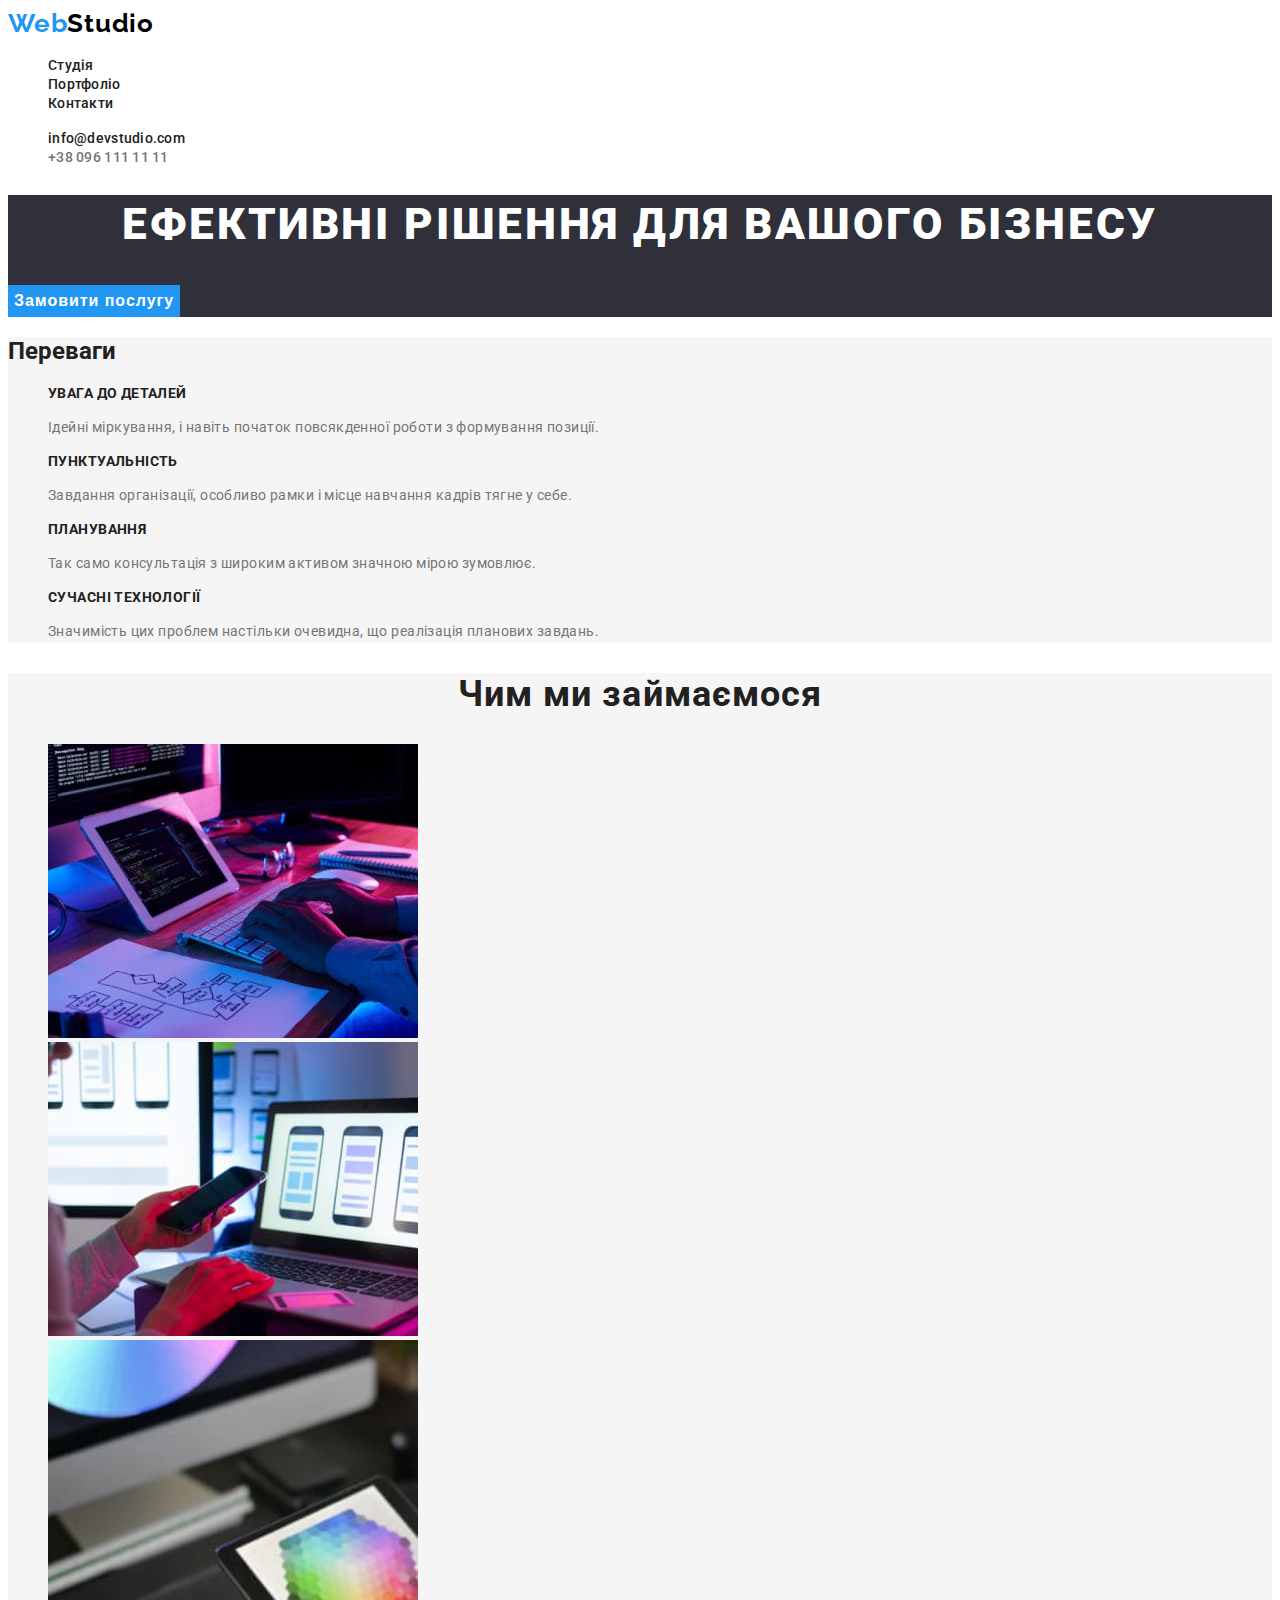
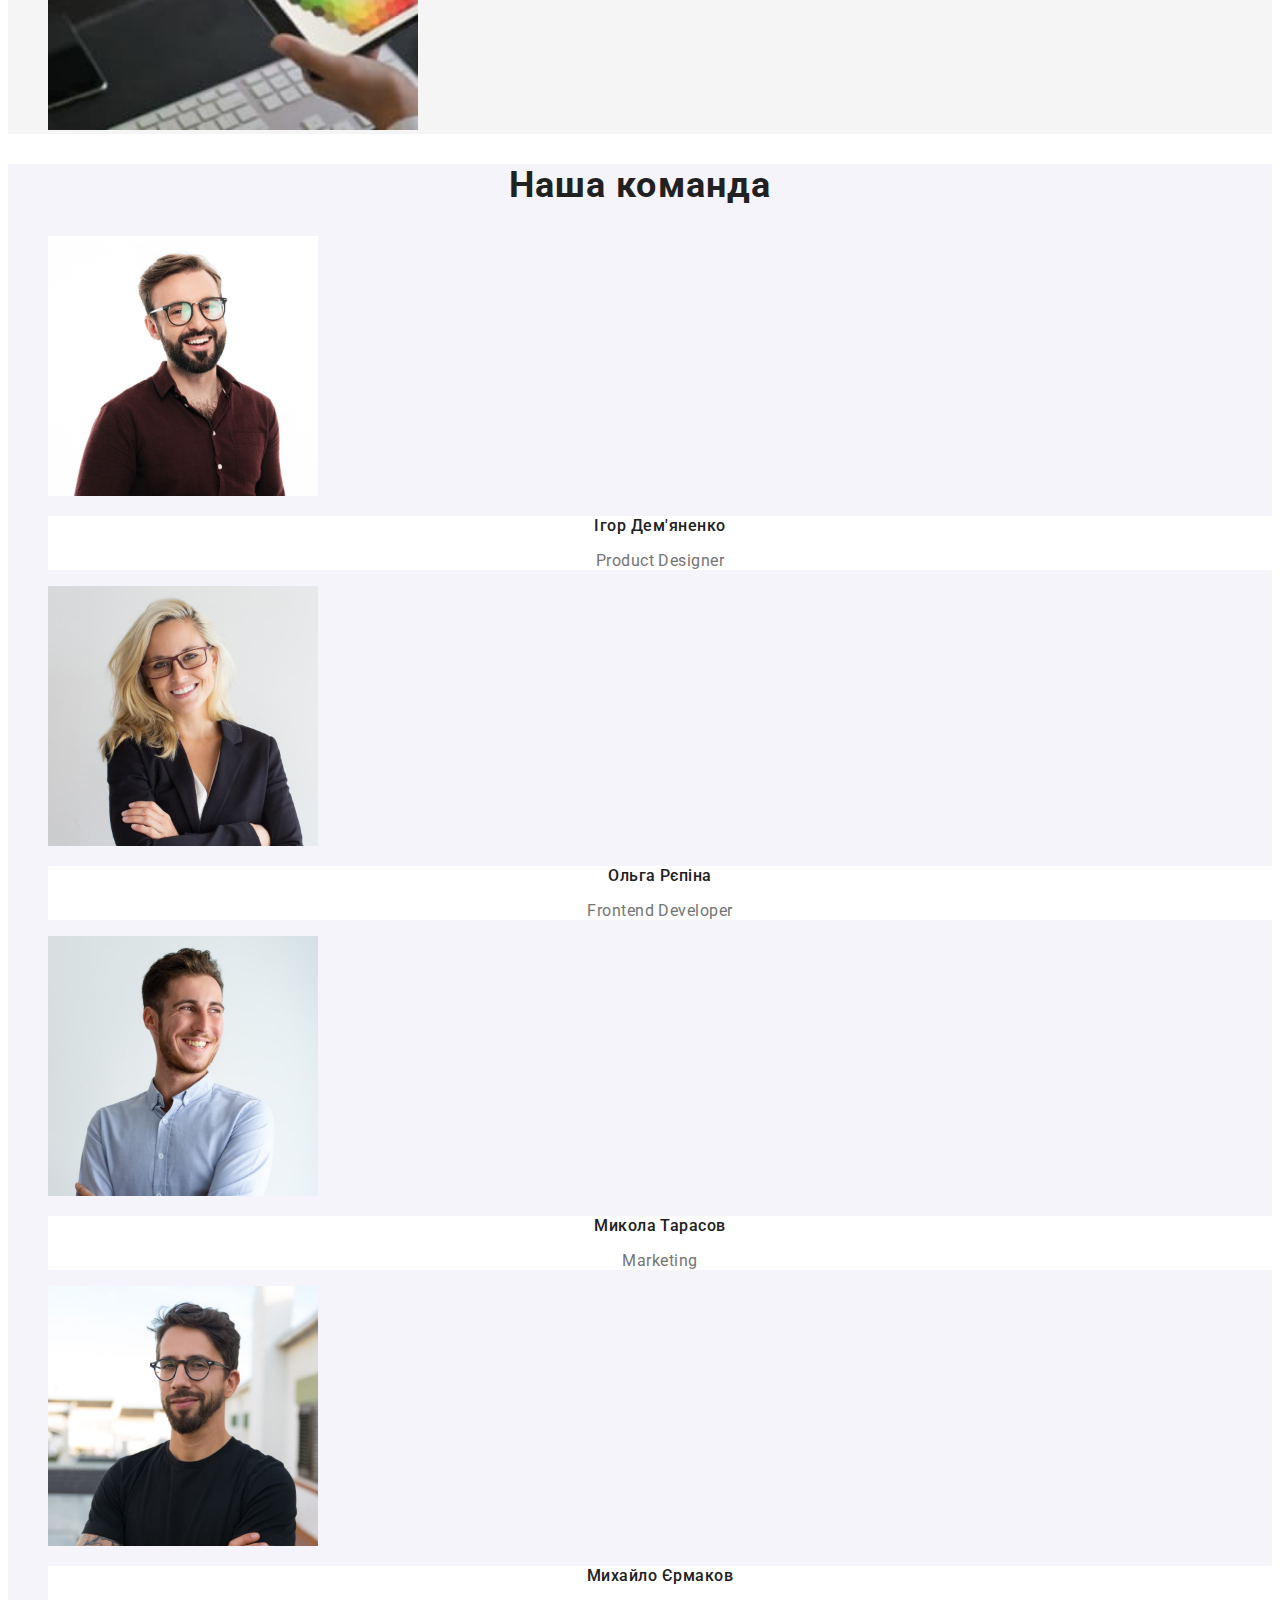
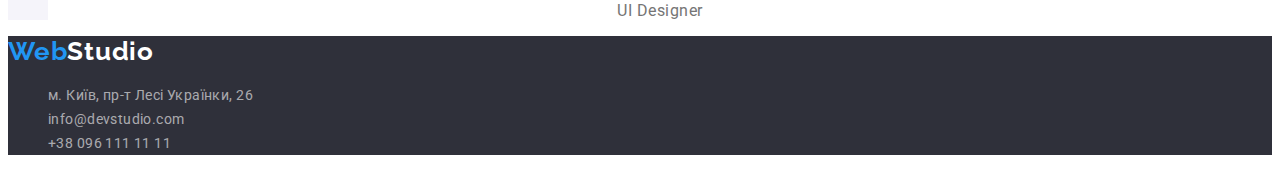
<file: index.html>
<!DOCTYPE html>
<html lang="en">

<head>
  <meta charset="UTF-8">
  <meta http-equiv="X-UA-Compatible" content="IE=edge">
  <meta name="viewport" content="width=device-width, initial-scale=1.0">
  <title>Головна</title>
  <link rel="stylesheet" href="./css/styles.css">
  <link href="https://fonts.googleapis.com/css2?family=Raleway:wght@700&family=Roboto:wght@400;500;700;900&display=swap"
    rel="stylesheet">
</head>

<body>
  <!--header-->
  <header class="header">
    <a class="ref-style" href="#"><span class="span-web span-style">Web</span><span
        class="span-studio span-style">Studio</span></a>

    <nav>
      <ul>
        <li class="list-item"><a class="ref-header" href="#">Студія</a></li>
        <li class="list-item"><a class="ref-header" href="./portfolio.html" rel="noopener noreferrer">Портфоліо</a></li>
        <li class="list-item"><a class="ref-header" href="#">Контакти</a></li>
      </ul>
    </nav>

    <ul>
      <li class="list-item"><a class="ref-header" href="mailto:info@devstudio.com">info@devstudio.com</a>
      </li>
      <li class="list-item"><a class="head-phone ref-header" href="tel:+380961111111">+38 096 111 11
          11</a>
      </li>
    </ul>
  </header>

  <!--main-->
  <main>

    <!--hero-->
    <section class="hero">
      <h1 class="hero-title">Ефективні рішення для вашого бізнесу</h1>

      <button class="button button-hero" type="button">Замовити послугу</button>
    </section>

    <!--advantages-->
    <section class="advantages">
      <h2>Переваги</h2>

      <ul>
        <li class="list-item">
          <h3 class="advantages-title">УВАГА ДО ДЕТАЛЕЙ</h3>
          <p class="paragraph">Ідейні міркування, і навіть початок повсякденної роботи з формування позиції.</p>
        </li>
        <li class="list-item">
          <h3 class="advantages-title">ПУНКТУАЛЬНІСТЬ</h3>
          <p class="paragraph">Завдання організації, особливо рамки і місце навчання кадрів тягне у себе.</p>
        </li>
        <li class="list-item">
          <h3 class="advantages-title">ПЛАНУВАННЯ</h3>
          <p class="paragraph">Так само консультація з широким активом значною мірою зумовлює.</p>
        </li>
        <li class="list-item">
          <h3 class="advantages-title">СУЧАСНІ ТЕХНОЛОГІЇ</h3>
          <p class="paragraph">Значимість цих проблем настільки очевидна, що реалізація планових завдань.</p>
        </li>
      </ul>
    </section>

    <!--what are we doing-->
    <section class="activity">
      <h2 class="activity-title">Чим ми займаємося</h2>

      <ul>
        <li class="list-item">
          <img src="./images/boxone.jpg" alt="laptop" width="370">
        </li>
        <li class="list-item">
          <img src="./images/boxtwo.jpg" alt="smartphones" width="370">
        </li>
        <li class="list-item">
          <img src="./images/boxthree.jpg" alt="tablet" width="370">
        </li>
      </ul>
    </section>

    <!--our team-->
    <section class="ourteam">
      <h2 class="activity-title">Наша команда</h2>

      <ul>
        <li class="list-item">
          <img src="./images/teammemberone.jpg" alt="team member one" width="270">
          <div class="image-style">
            <h3 class="team-member">Ігор Дем'яненко</h3>
            <p class="paragraph-team">Product Designer</p>
          </div>
        </li>
        <li class="list-item">
          <img src="./images/teammembertwo.jpg" alt="teammember two" width="270">
          <div class="image-style">
            <h3 class="team-member">Ольга Рєпіна</h3>
            <p class="paragraph-team">Frontend Developer</p>
          </div>
        </li>
        <li class="list-item">
          <img src="./images/teammemberthree.jpg" alt="teammember three" width="270">
          <div class="image-style">
            <h3 class="team-member">Микола Тарасов</h3>
            <p class="paragraph-team">Marketing</p>
          </div>
        </li>
        <li class="list-item">
          <img src="./images/teammemberfour.jpg" alt="teammember four" width="270">
          <div class="image-style">
            <h3 class="team-member">Михайло Єрмаков</h3>
            <p class="paragraph-team">UI Designer</p>
          </div>
        </li>
      </ul>
    </section>

  </main>

  <!--footer-->
  <footer class="footer">
    <a class="ref-style" href="#"><span class="span-web span-style">Web</span><span
        class="span-studio-footer span-style">Studio</span></a>

    <address>
      <ul>
        <li class="list-item"><a class="paragraph ref-footer" href="https://goo.gl/maps/GtrAekrX5XwwJfKh8"
            target="_blank" rel="noopener noreferrer">м. Київ, пр-т Лесі
            Українки, 26</a></li>
        <li class="list-item"><a class="paragraph ref-footer" href="mailto:info@devstudio.com">info@devstudio.com</a>
        </li>
        <li class="list-item"><a class="paragraph ref-footer" href="tel:+380961111111">+38 096 111 11 11</a>
        </li>
      </ul>
    </address>
  </footer>

</body>

</html>
</file>
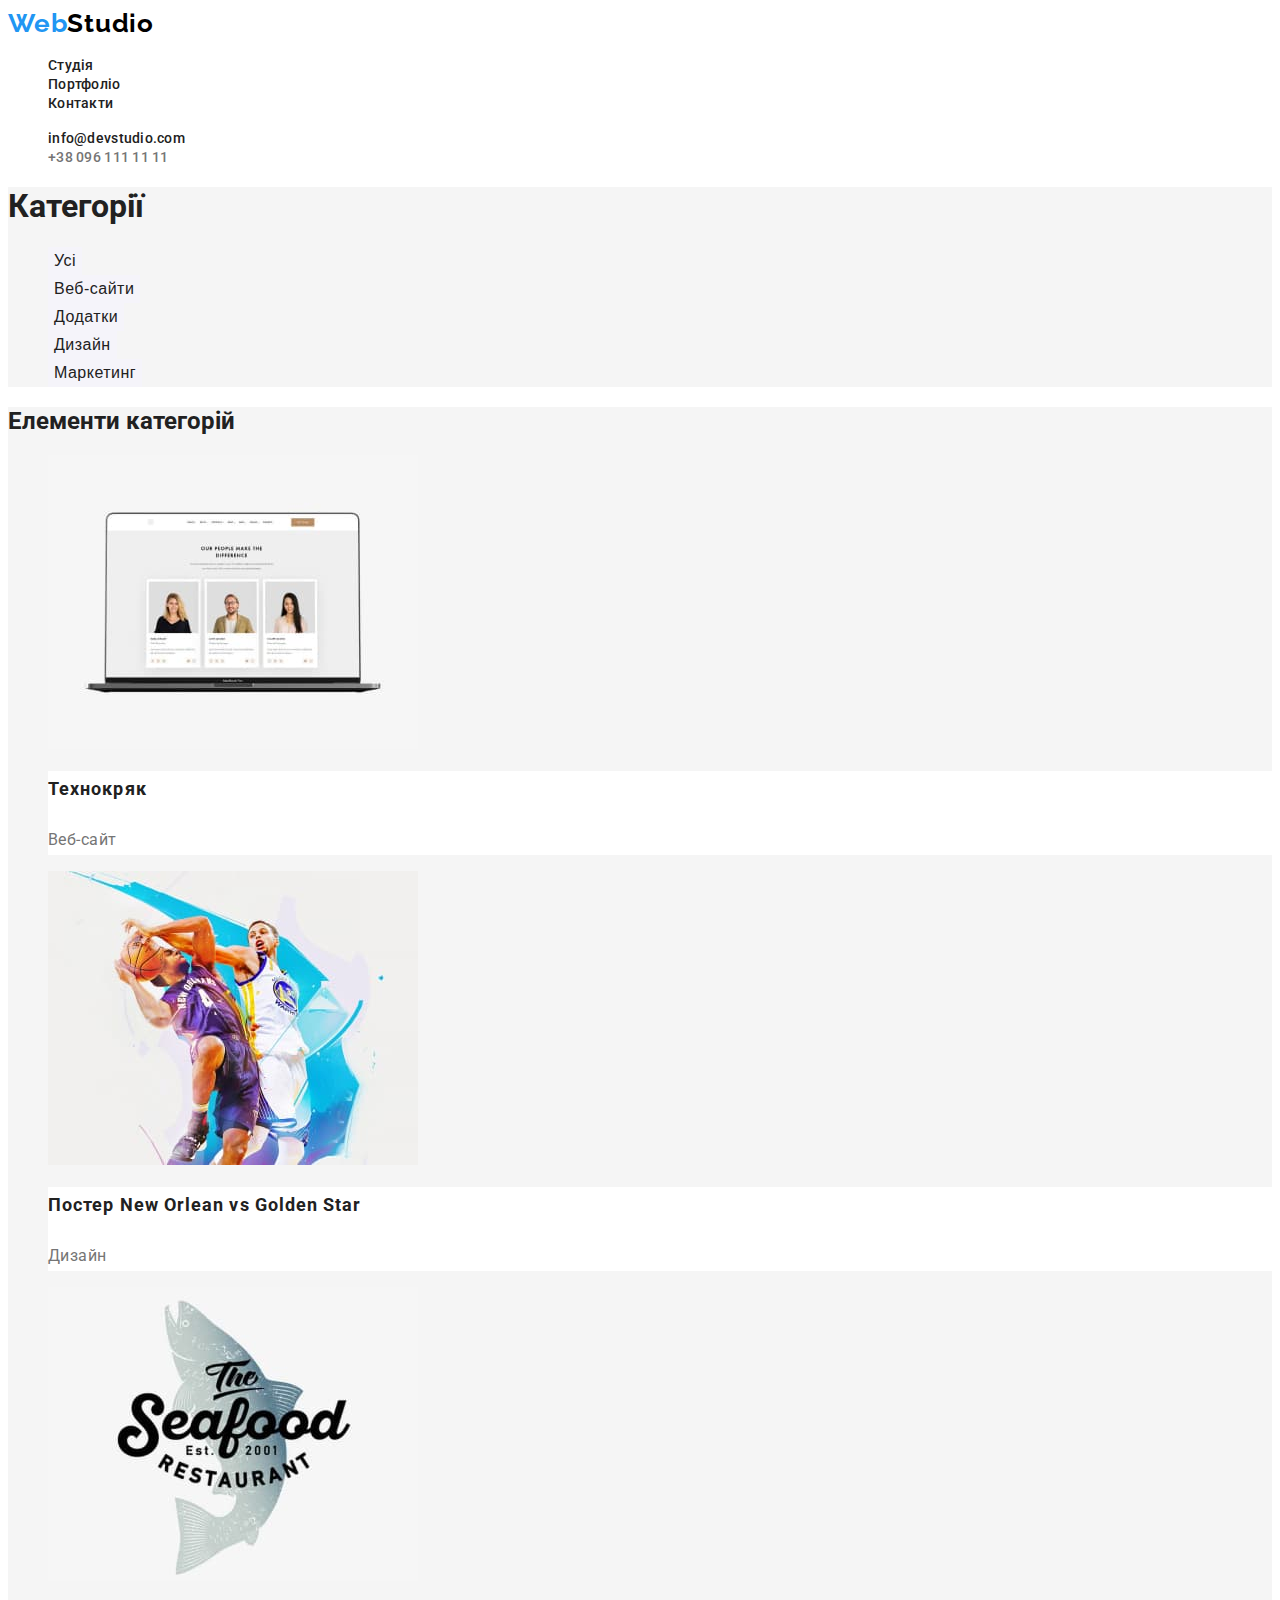
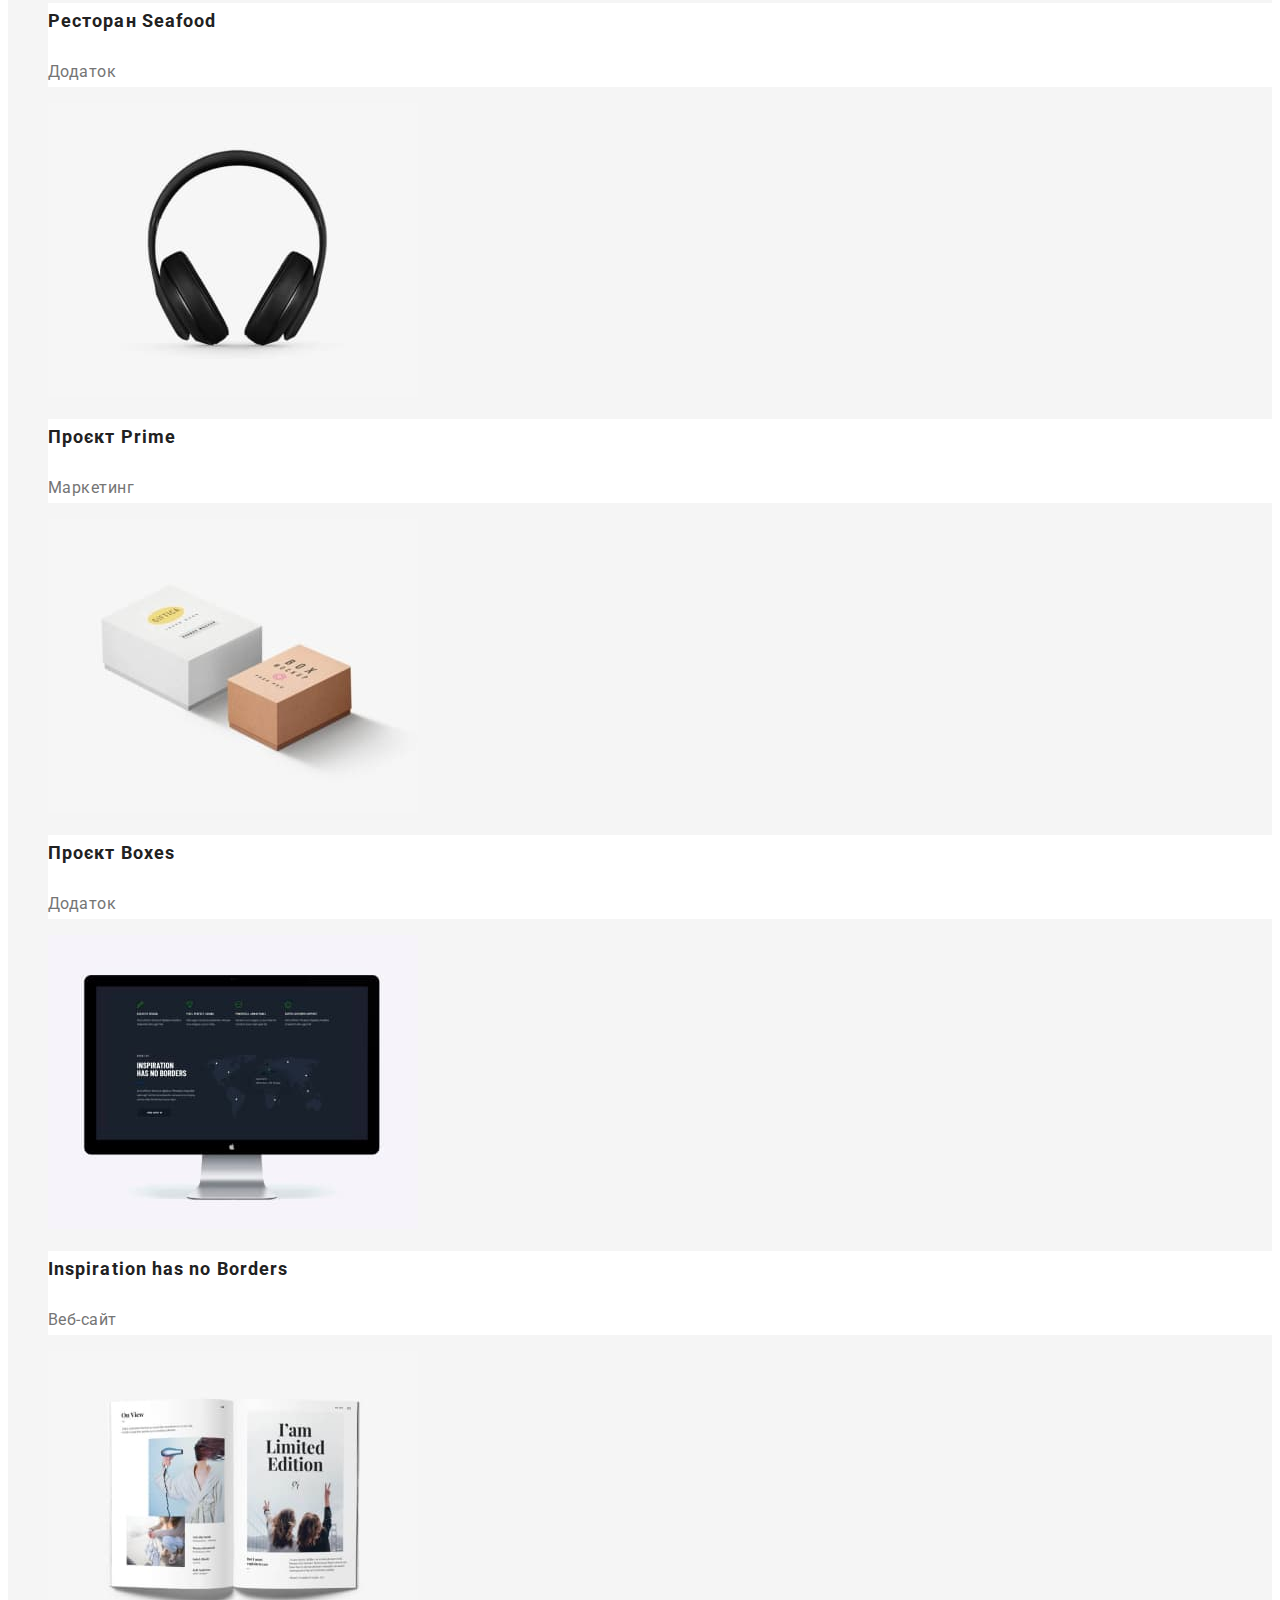
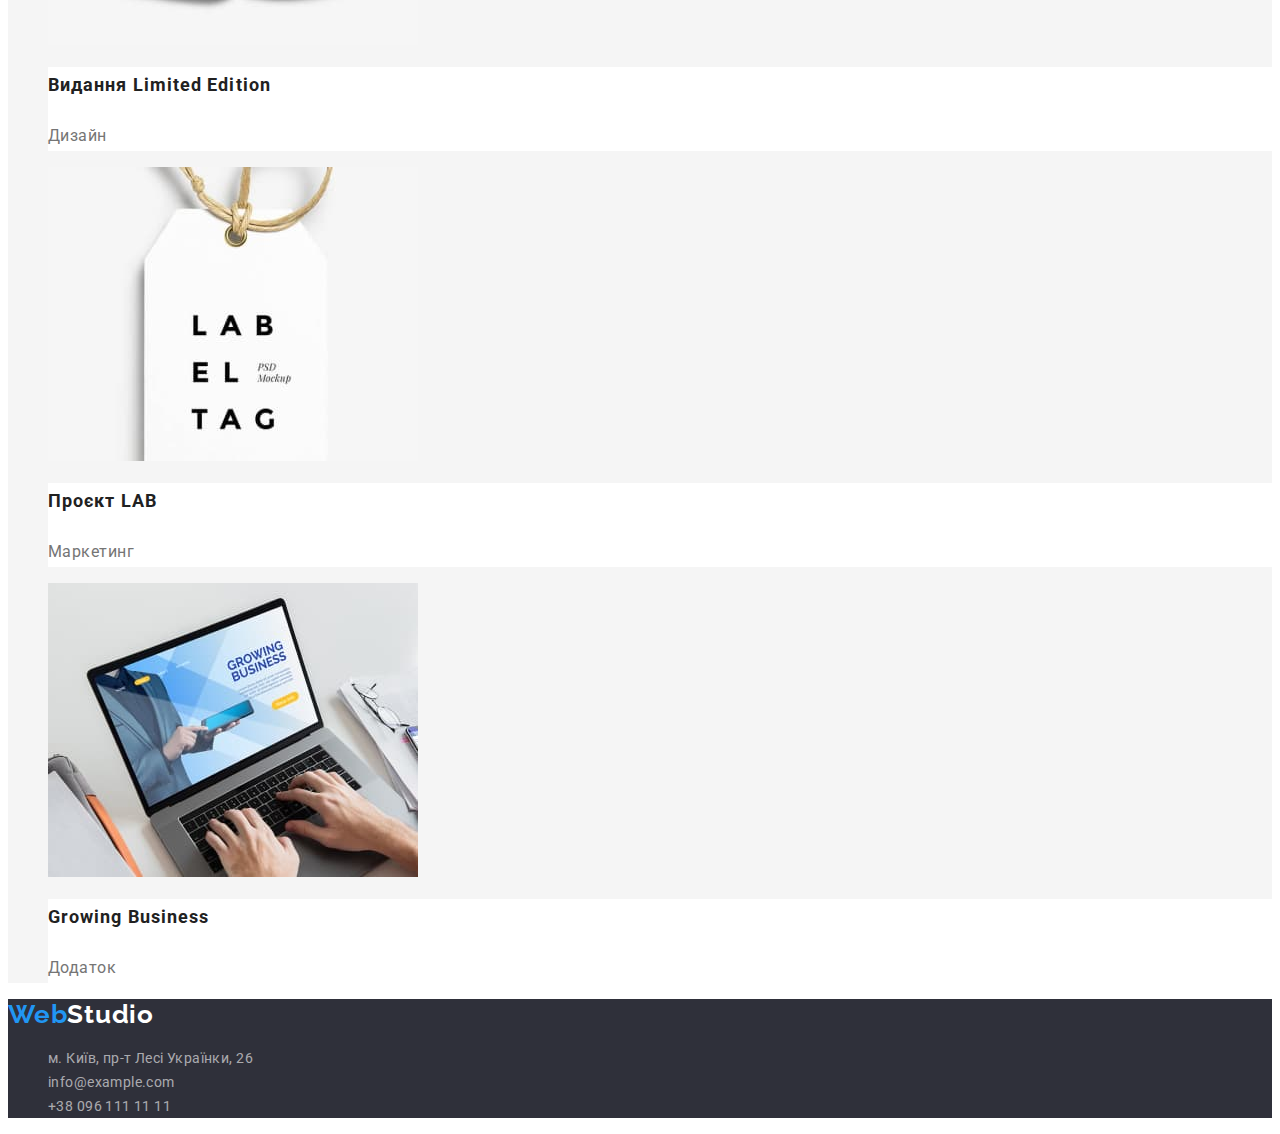
<file: portfolio.html>
<!DOCTYPE html>
<html lang="en">

<head>
  <meta charset="UTF-8">
  <meta http-equiv="X-UA-Compatible" content="IE=edge">
  <meta name="viewport" content="width=device-width, initial-scale=1.0">
  <title>Портфоліо</title>
  <link rel="stylesheet" href="./css/styles.css">
  <link href="https://fonts.googleapis.com/css2?family=Raleway:wght@700&family=Roboto:wght@400;500;700;900&display=swap"
    rel="stylesheet">
</head>

<body>
  <!--header-->
  <header class="header">
    <a class="ref-style" href="#"><span class="span-web span-style">Web</span><span
        class="span-studio span-style">Studio</span></a>

    <nav>
      <ul>
        <li class="list-item"><a class="ref-header" href="./index.html" rel="noopener noreferrer">Студія</a>
        </li>
        <li class="list-item"><a class="ref-header" href="#">Портфоліо</a></li>
        <li class="list-item"><a class="ref-header" href="#">Контакти</a></li>
      </ul>
    </nav>

    <ul>
      <li class="list-item"><a class="ref-header" href="mailto:info@devstudio.com">info@devstudio.com</a></li>
      <li class="list-item"><a class="head-phone ref-header" href="tel:+380961111111">+38 096 111 11 11</a>
      </li>
    </ul>
  </header>

  <!--main-->
  <main>
    <!--hero-->
    <section class="hero-portfolio">
      <h1>Категорії</h1>
      <ul>
        <li class="list-item"><button class="button button-portfolio" type="button">Усі</button></li>
        <li class="list-item"><button class="button button-portfolio" type="button">Веб-сайти</button></li>
        <li class="list-item"><button class="button button-portfolio" type="button">Додатки</button></li>
        <li class="list-item"><button class="button button-portfolio" type="button">Дизайн</button></li>
        <li class="list-item"><button class="button button-portfolio" type="button">Маркетинг</button></li>
      </ul>
    </section>

    <!--categories-->
    <section class="category-elements">
      <h2>Елементи категорій</h2>
      <ul>
        <li class="list-item">
          <a href="#"><img src="./images/categoryone.jpg" alt="technoquack" width="370"></a>
          <div class="image-style">
            <h3 class="element">Технокряк</h3>
            <p class="paragraph-element">Веб-сайт</p>
          </div>
        </li>
        <li class="list-item">
          <img src="./images/categorytwo.jpg" alt="Poster New Orlean" width="370">
          <div class="image-style">
            <h3 class="element">Постер New Orlean vs Golden Star</h3>
            <p class="paragraph-element">Дизайн</p>
          </div>
        </li>
        <li class="list-item">
          <img src="./images/categorythree.jpg" alt="Restaurant Seafood" width="370">
          <div class="image-style">
            <h3 class="element">Ресторан Seafood</h3>
            <p class="paragraph-element">Додаток</p>
          </div>
        </li>
        <li class="list-item">
          <img src="./images/categoryfour.jpg" alt="Project Prime" width="370">
          <div class="image-style">
            <h3 class="element">Проєкт Prime</h3>
            <p class="paragraph-element">Маркетинг</p>
          </div>
        </li>
        <li class="list-item">
          <img src="./images/categoryfive.jpg" alt="Project Boxes" width="370">
          <div class="image-style">
            <h3 class="element">Проєкт Boxes</h3>
            <p class="paragraph-element">Додаток</p>
          </div>
        </li>
        <li class="list-item">
          <a href="#"><img src="./images/categorysix.jpg" alt="Inspiration has no Borders" width="370"></a>
          <div class="image-style">
            <h3 class="element">Inspiration has no Borders</h3>
            <p class="paragraph-element">Веб-сайт</p>
          </div>
        </li>
        <li class="list-item">
          <img src="./images/categoryseven.jpg" alt="Limited Edition" width="370">
          <div class="image-style">
            <h3 class="element">Видання Limited Edition</h3>
            <p class="paragraph-element">Дизайн</p>
          </div>
        </li>
        <li class="list-item">
          <img src="./images/categoryeight.jpg" alt="Project LAB" width="370">
          <div class="image-style">
            <h3 class="element">Проєкт LAB</h3>
            <p class="paragraph-element">Маркетинг</p>
          </div>
        </li>
        <li class="list-item">
          <img src="./images/categorynine.jpg" alt="Growing Business" width="370">
          <div class="image-style">
            <h3 class="element">Growing Business</h3>
            <p class="paragraph-element">Додаток</p>
          </div>
        </li>
      </ul>
    </section>
  </main>

  <!--footer-->
  <footer class="footer">
    <a class="ref-style" href="#"><span class="span-web span-style">Web</span><span
        class="span-studio-footer span-style">Studio</span></a>

    <address>
      <ul>
        <li class="list-item"><a class="paragraph ref-footer" href="https://goo.gl/maps/GtrAekrX5XwwJfKh8"
            target="_blank" rel="noopener noreferrer">м. Київ, пр-т Лесі
            Українки, 26</a></li>
        <li class="list-item"><a class="paragraph ref-footer" href="mailto:info@example.com">info@example.com</a></li>
        <li class="list-item"><a class="paragraph ref-footer" href="tel:+380961111111">+38 096 111 11 11</a></li>
      </ul>
    </address>
  </footer>
</body>

</html>
</file>
<file: css/styles.css>
:root {
  --main-color: #212121;
  --text-blue-color: #2196F3;
  --text-black-color: #000000;
  --text-head-color: #757575;
  --background-white-color: #FFFFFF;
  --background-hero: #2F303A;
  --background-advantages: #F5F5F5;
  --background-our-team: #F5F4FA;
  --foter-color: rgba(255, 255, 255, 0.6);
  --font-roboto: 'Roboto', sans-serif;
  --font-raleway: 'Raleway', sans-serif;
}

body {
  color: var(--main-color);
  font-family: var(--font-roboto);
}

.span-style {
  font-family: var(--font-raleway);
  font-style: normal;
  font-weight: 700;
  font-size: 26px;
  line-height: 1.1923;
  letter-spacing: 0.03em;
}

.list-item {
  list-style: none;
}

.button {
  cursor: pointer;
  border: none;
}

.button-portfolio {
  color: var(--main-color);
  font-style: normal;
  font-weight: 500;
  font-size: 16px;
  line-height: 1.625;
  text-align: center;
  letter-spacing: 0.03em;
  background-color: var(--background-our-team);
}

.button-portfolio:hover,
.button-portfolio:focus {
  color: var(--background-white-color);
  background-color: var(--text-blue-color);
}

.span-web {
  color: var(--text-blue-color);
}

.span-studio {
  color: var(--text-black-color);
}

.span-studio-footer {
  color: var(--background-white-color);
}

.ref-style {
  text-decoration: none;
}


.ref-header {
  font-style: normal;
  font-weight: 500;
  font-size: 14px;
  line-height: 1.1428;
  letter-spacing: 0.02em;
  color: var(--main-color);
  text-decoration: none;
}

.ref-header:hover,
.ref-header:focus {
  color: var(--text-blue-color);
}

.head-phone {
  color: var(--text-head-color);
}

.header {
  background-color: var(--background-white-color);
}

.hero {
  background-color: var(--background-hero);
}

.hero-title {
  font-style: normal;
  font-weight: 900;
  font-size: 44px;
  line-height: 1.3636;
  text-align: center;
  letter-spacing: 0.06em;
  text-transform: uppercase;
  color: var(--background-white-color);
}

.button-hero {
  font-style: normal;
  font-weight: 700;
  font-size: 16px;
  line-height: 1.875;
  align-items: center;
  text-align: center;
  letter-spacing: 0.06em;
  color: var(--background-white-color);
  background-color: var(--text-blue-color);
}

.advantages {
  background-color: var(--background-advantages);
}

.paragraph {
  font-style: normal;
  font-weight: 400;
  font-size: 14px;
  line-height: 1.7143;
  letter-spacing: 0.03em;
  color: var(--text-head-color);
}

.activity {
  background-color: var(--background-advantages);
}

.ourteam {
  background-color: var(--background-our-team);
}

.image-style {
  background-color: var(--background-white-color);
}

.footer {
  background-color: var(--background-hero);
}

.ref-footer {
  color: var(--foter-color);
  text-decoration: none;
}

.ref-footer:hover,
.ref-footer:focus {
  color: var(--background-white-color);
}

.hero-portfolio {
  background-color: var(--background-advantages);
}

.category-elements {
  background-color: var(--background-advantages);
}

.advantages-title {
  font-style: normal;
  font-size: 14px;
  line-height: 1.1428;
  letter-spacing: 0.03em;
  text-transform: uppercase;
}

.activity-title {
  font-style: normal;
  font-size: 36px;
  line-height: 1.16667;
  text-align: center;
  letter-spacing: 0.03em;
}

.team-member {
  font-style: normal;
  font-weight: 500;
  font-size: 16px;
  line-height: 1.1875;
  text-align: center;
  letter-spacing: 0.03em;
}

.paragraph-team {
  font-style: normal;
  font-weight: 400;
  font-size: 16px;
  line-height: 1.1875;
  text-align: center;
  letter-spacing: 0.03em;
  color: var(--text-head-color);
}

.element {
  font-style: normal;
  font-size: 18px;
  line-height: 2;
  letter-spacing: 0.06em;
}

.paragraph-element {
  font-style: normal;
  font-weight: 400;
  font-size: 16px;
  line-height: 1.875;
  letter-spacing: 0.03em;
  color: #757575;
}
</file>
